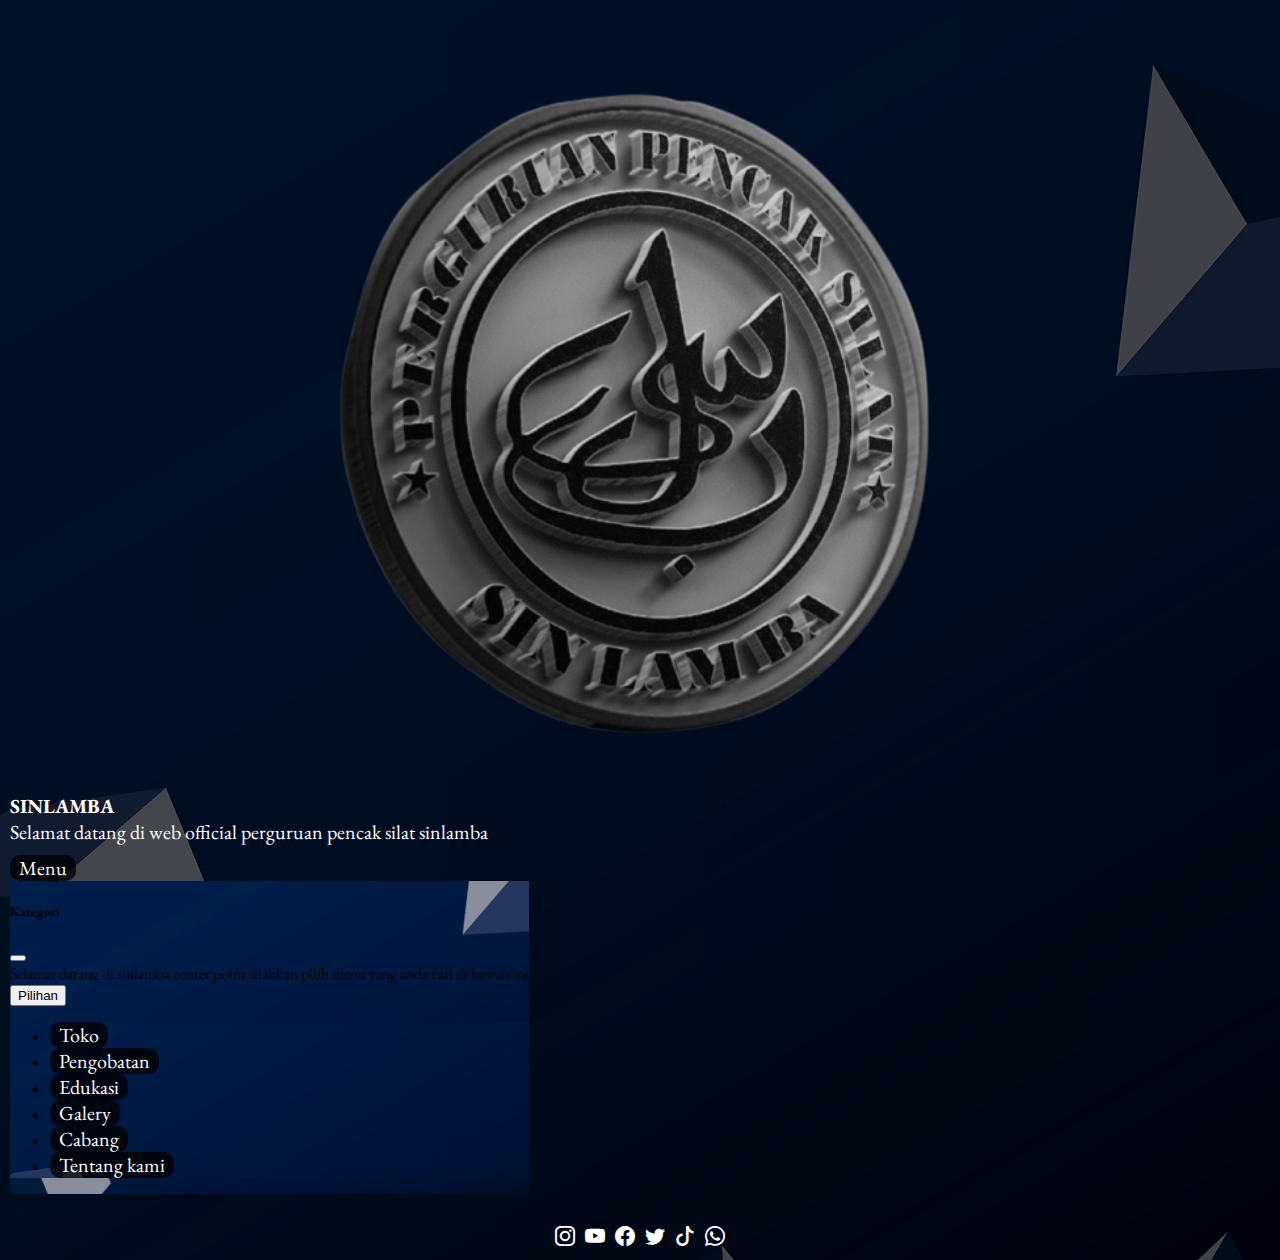
<file: index.html>
<!DOCTYPE html>
<html lang="en">
  <head>
    <meta charset="utf-8" />
    <meta name="viewport" content="width=device-width, initial-scale=1" />
    <link
      rel="shortcut icon"
      href="img/WhatsApp_Image_2023-09-08_at_23.50.00-removebg-preview.png"
      type="image/x-icon"
    />
    <title>Sinlamba</title>
    <link
      href="https://cdn.jsdelivr.net/npm/bootstrap@5.3.1/dist/css/bootstrap.min.css"
      rel="stylesheet"
      integrity="sha384-4bw+/aepP/YC94hEpVNVgiZdgIC5+VKNBQNGCHeKRQN+PtmoHDEXuppvnDJzQIu9"
      crossorigin="anonymous"
    />
    <link href="https://unpkg.com/aos@2.3.1/dist/aos.css" rel="stylesheet" />
    <link rel="stylesheet" href="style copy.css" />
    <link
      rel="stylesheet"
      href="https://cdn.jsdelivr.net/npm/bootstrap-icons@1.10.5/font/bootstrap-icons.css"
    />
  </head>
  <body>
    <div class="menu">
      <div class="nav">
        <img src="img/sas-removebg-preview.png" alt="" />
      </div>
      <div class="item-1">
        <h1>SINLAMBA</h1>
        <p>Selamat datang di web official perguruan pencak silat sinlamba</p>
        <a href=""
          ><a
            class="btn btn-dark"
            data-bs-toggle="offcanvas"
            href="#offcanvasExample"
            role="button"
            aria-controls="offcanvasExample"
          >
            Menu
          </a>

          <div
            class="offcanvas offcanvas-start text-bg-dark"
            tabindex="-1"
            id="offcanvasExample"
            aria-labelledby="offcanvasExampleLabel"
          >
            <div data-bs-theme="dark" class="offcanvas-header">
              <h5 class="offcanvas-title" id="offcanvasExampleLabel">
                Kategori
              </h5>
              <button
                type="button"
                class="btn-close"
                data-bs-dismiss="offcanvas"
                aria-label="Close"
              ></button>
            </div>
            <div class="offcanvas-body">
              <div>
                Selamat datang di sinlamba center point silahkan pilih menu yang
                anda cari di bawah ini
              </div>
              <div class="dropdown mt-3">
                <button
                  class="btn btn-secondary dropdown-toggle"
                  type="button"
                  data-bs-toggle="dropdown"
                >
                  Pilihan
                </button>
                <ul class="dropdown-menu text-bg-dark">
                  <li><a class="dropdown-item" href="shop.html">Toko</a></li>
                  <li>
                    <a class="dropdown-item" href="pengobatan.html"
                      >Pengobatan</a
                    >
                  </li>
                  <li>
                    <a class="dropdown-item" href="edukasi.html">Edukasi</a>
                  </li>
                  <li><a class="dropdown-item" href="shop.html">Galery</a></li>
                  <li><a class="dropdown-item" href="#">Cabang</a></li>
                  <li>
                    <a class="dropdown-item" href="shop.html">Tentang kami</a>
                  </li>
                </ul>
              </div>
            </div>
          </div></a
        >
      </div>
      <div class="item-2">
        <a href=""><i class="bi bi-instagram"></i></a>
        <a href=""><i class="bi bi-youtube"></i></a>
        <a href=""><i class="bi bi-facebook"></i></a>
        <a href=""><i class="bi bi-twitter"></i></a>
        <a href=""><i class="bi bi-tiktok"></i></a>
        <a href=""><i class="bi bi-whatsapp"></i></a>
      </div>
    </div>
    <!-- script -->
    <script src="https://unpkg.com/aos@2.3.1/dist/aos.js"></script>
    <script>
      AOS.init();
    </script>
    <script
      src="https://cdn.jsdelivr.net/npm/bootstrap@5.3.1/dist/js/bootstrap.bundle.min.js"
      integrity="sha384-HwwvtgBNo3bZJJLYd8oVXjrBZt8cqVSpeBNS5n7C8IVInixGAoxmnlMuBnhbgrkm"
      crossorigin="anonymous"
    ></script>
  </body>
</html>
</file>
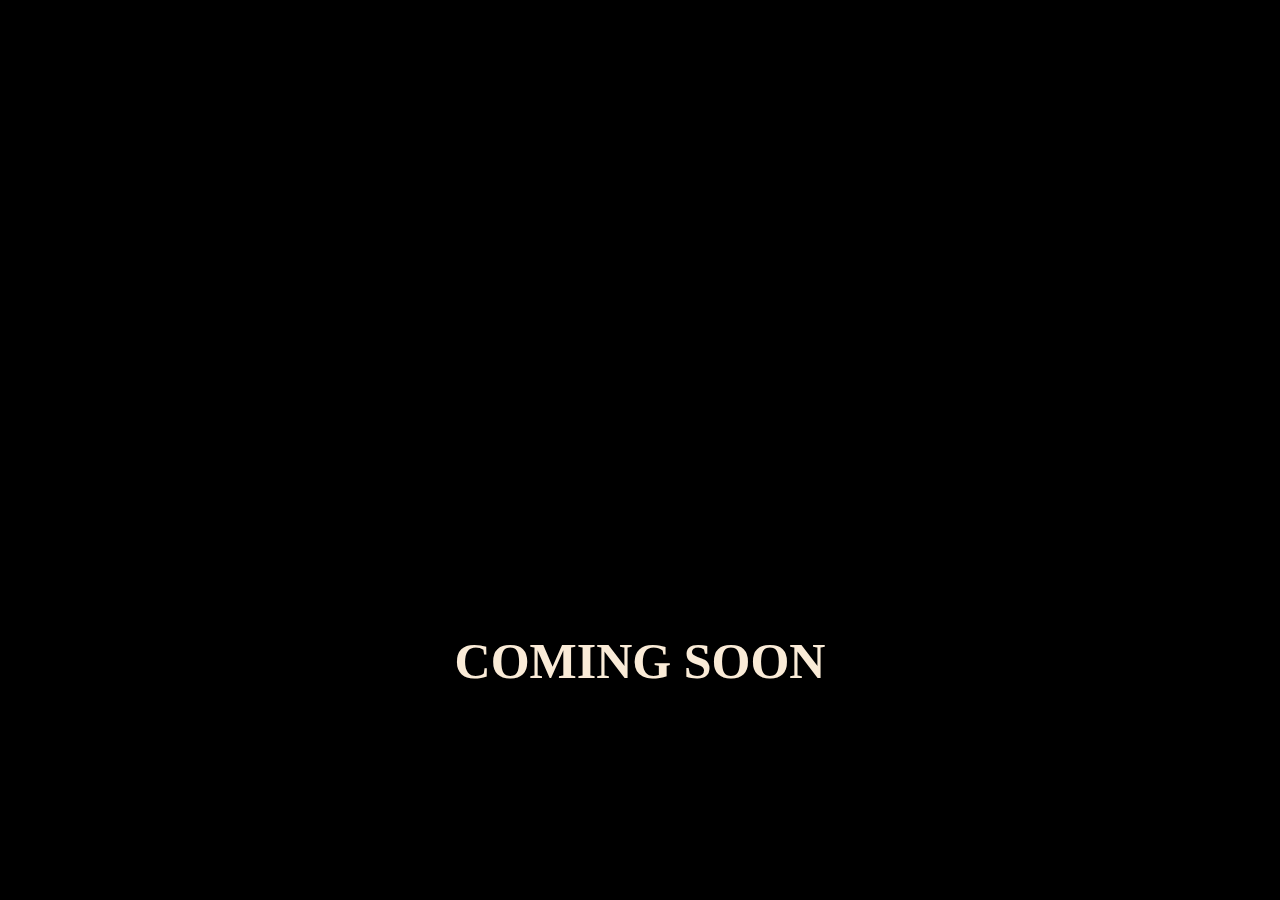
<file: edukasi.html>
<!DOCTYPE html>
<html lang="en">
  <head>
    <meta charset="UTF-8" />
    <meta name="viewport" content="width=device-width, initial-scale=1.0" />
    <title></title>
  </head>
  <body></body>
</html>
<!DOCTYPE html>
<html lang="en">
  <head>
    <meta charset="UTF-8" />
    <meta name="viewport" content="width=device-width, initial-scale=1.0" />
    <title>Document</title>
  </head>
  <body bgcolor="black">
    <div>
      <h1
        style="
          display: flex;
          color: antiquewhite;
          justify-content: center;
          align-items: center;
          margin-top: 50%;
          font-size: 50px;
        "
      >
        COMING SOON
      </h1>
    </div>
  </body>
</html>
</file>
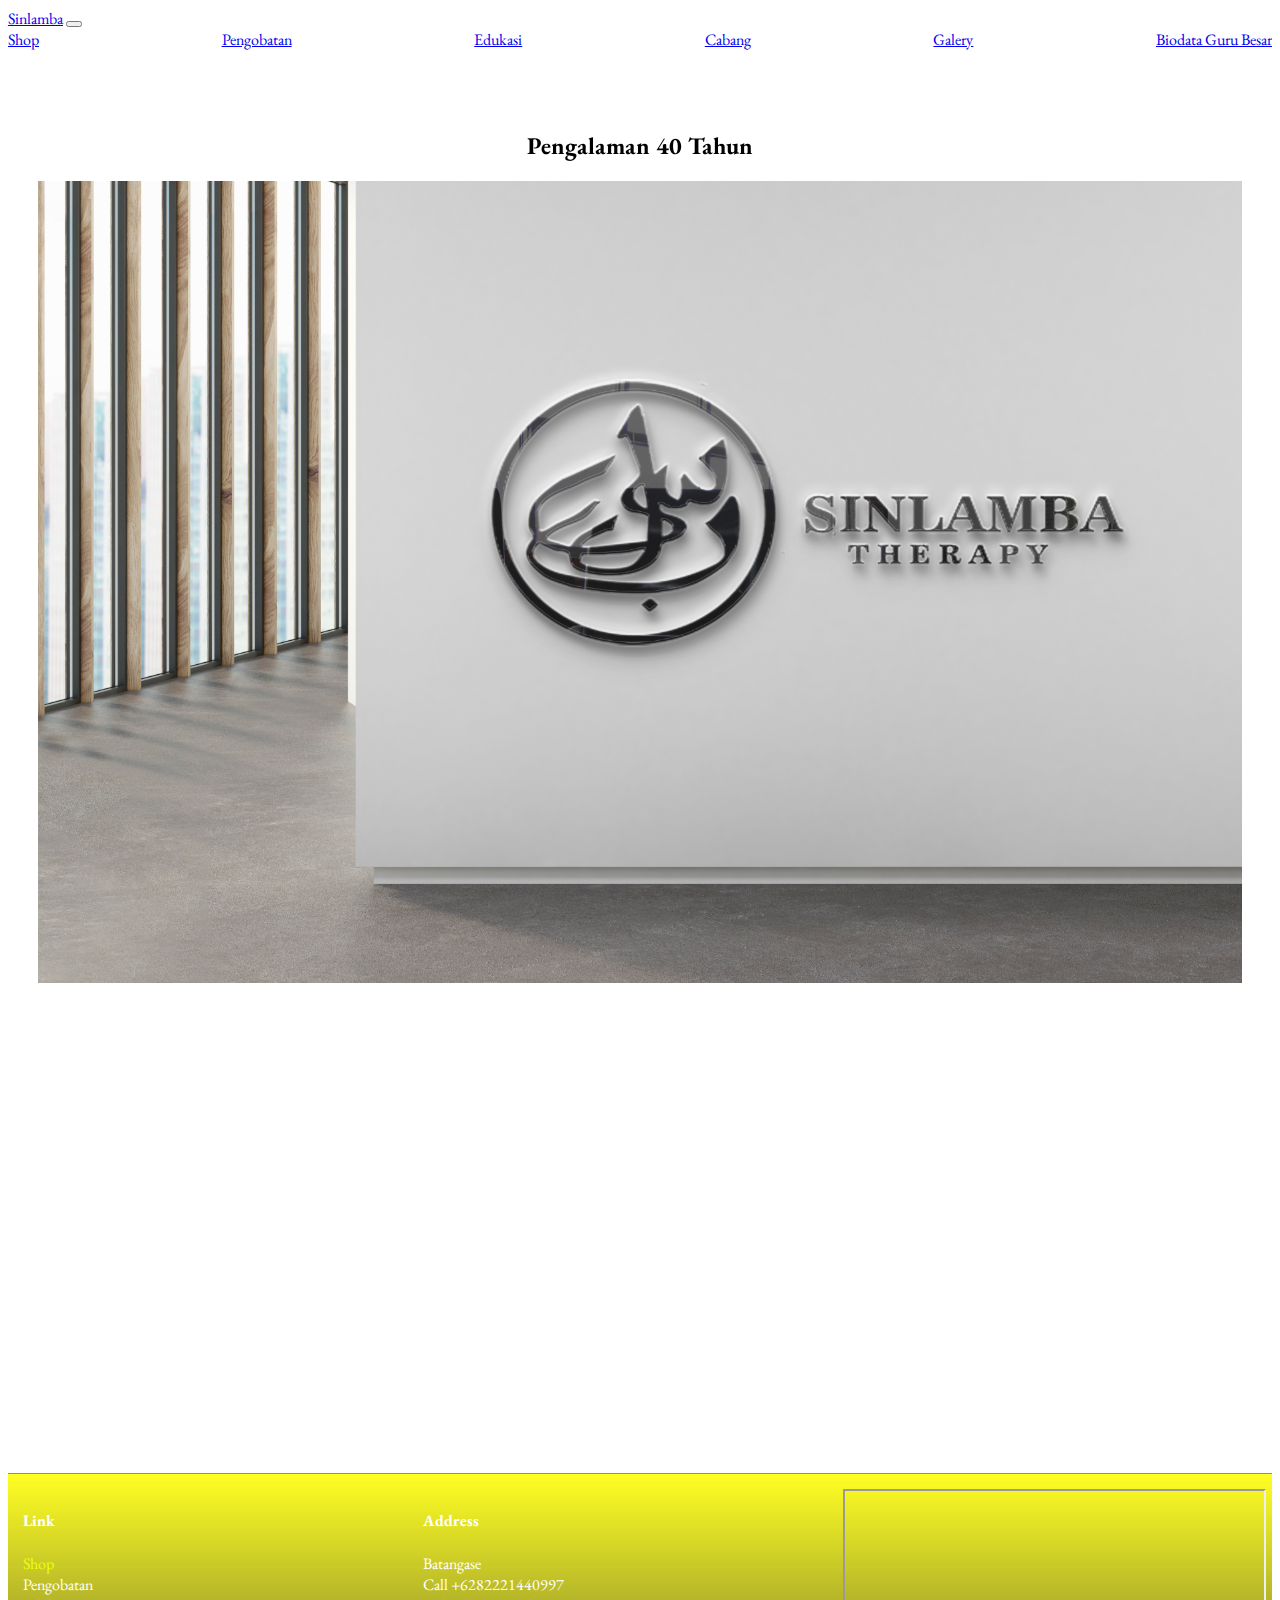
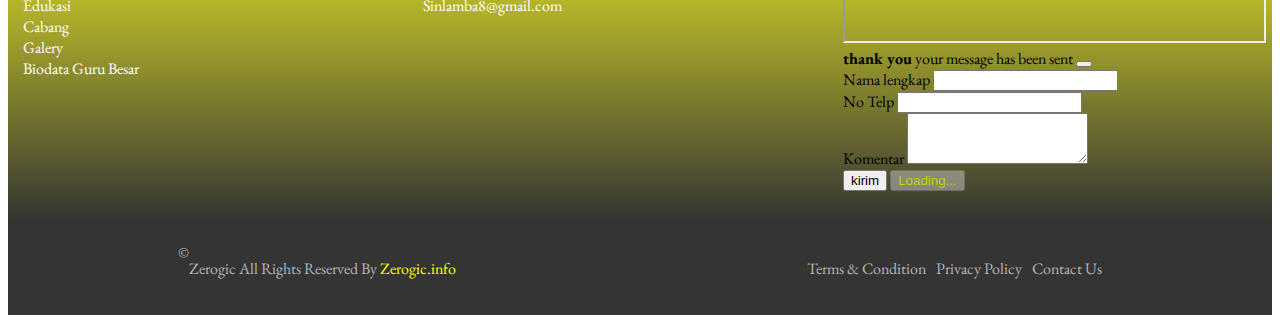
<file: pengobatan.html>
<!DOCTYPE html>
<html lang="en">
  <head>
    <meta charset="utf-8" />
    <meta name="viewport" content="width=device-width, initial-scale=1" />
    <link rel="shortcut icon" href="img/sas.png" type="image/x-icon">
    <title>Sinlamba</title>
    <link
      href="https://cdn.jsdelivr.net/npm/bootstrap@5.3.1/dist/css/bootstrap.min.css"
      rel="stylesheet"
      integrity="sha384-4bw+/aepP/YC94hEpVNVgiZdgIC5+VKNBQNGCHeKRQN+PtmoHDEXuppvnDJzQIu9"
      crossorigin="anonymous"
    />
    <link href="https://unpkg.com/aos@2.3.1/dist/aos.css" rel="stylesheet">
    <link rel="stylesheet" href="style.css" />
  </head>
  <body>
    <nav class="navbar navbar-expand-lg bg-body-tertiary">
      <div class="container-fluid">
        <a class="navbar-brand" href="index.html">Sinlamba</a>
        <button
          class="navbar-toggler"
          type="button"
          data-bs-toggle="collapse"
          data-bs-target="#navbarNavAltMarkup"
          aria-controls="navbarNavAltMarkup"
          aria-expanded="false"
          aria-label="Toggle navigation"
        >
          <span class="navbar-toggler-icon"></span>
        </button>
        <div class="collapse navbar-collapse" id="navbarNavAltMarkup">
          <div class="navbar-nav">
            <a class="nav-link active" aria-current="page" href="shop.html">Shop</a>
            <a class="nav-link" href="#">Pengobatan</a>
            <a class="nav-link" href="edukasi.html">Edukasi</a>
            <a class="nav-link" href="shop.html">Cabang</a>
            <a class="nav-link" href="shop.html">Galery</a>
            <a class="nav-link" href="shop.html">Biodata Guru Besar</a>
          </div>
        </div>
      </div>
    </nav>
        <div class="main-3">
      <div data-aos="fade-up" class="experience">
        <h2>Pengalaman 40 Tahun</h2>
        <img src="img/ssssssssssssss.jpg" alt="" width="500"/>
      </div>
      <div data-aos="fade-left" class="header">
        <h2>
          <span>Sinlamba</span> pengobatan alternatif<br />untuk penyakit nonmedis   
        </h2>
        <div data-aos="fade-left" class="item-abaout">
          <h4>Jasmani & Rohani</h4>
          <p>
            Lorem ipsum dolor sit amet consectetur, adipisicing elit.
            Asperiores, perferendis?
          </p>
        </div>
        <div data-aos="fade-left" class="item-abaout">
          <h4>Pikiran & Mental</h4>
          <p>
            Lorem ipsum dolor sit amet consectetur, adipisicing elit.
            Asperiores, perferendis?
          </p>
        </div>
        <div data-aos="fade-left" class="item-abaout">
          <h4>Fisioterapi & Hipnoterapi</h4>
          <p>
            Lorem ipsum dolor sit amet consectetur, adipisicing elit.
            Asperiores, perferendis?
          </p>
        </div>
        <div data-aos="fade-up" class="read"><a href="https://api.whatsapp.com/send?phone=6282187914009&text=Saya%20tertarik%20untuk%20membeli%20produk%20ini%20segera.">Baca Selengkapnya</a></div>
      </div>
    </div>
    </div>
    <!-- footer -->
    <div class="footer-ev">
      <div id="Contact" class="content-fo">
        <h4>Link</h4>
        <a style="color: rgb(238, 255, 0)" class="active" href="shop.html">Shop</a>
        <a href="">Pengobatan</a>
        <a href="">Edukasi</a>
        <a href="">Cabang</a>
        <a href="">Galery</a>
        <a href="">Biodata Guru Besar</a>
      </div>
      <div class="addres">
        <h4>Address</h4>
        <a href="https://goo.gl/maps/g5tsaJmpNRChHGUG9">Batangase</a>
        <a
          href="https://api.whatsapp.com/send?phone=6282187914009&text=Saya%20tertarik%20untuk%20membeli%20produk%20ini%20segera."
          >Call +6282221440997</a
        >
        <a href="https://mail.google.com/chat/u/0/?hl=in#chat/dm/8RI05UAAAAE"
          >Sinlamba8@gmail.com</a
        >
      </div>
      <div class="subs">
        <div class="aaa">
             <iframe
        src="https://www.google.com/maps/embed?pb=!1m18!1m12!1m3!1d993.5568848735436!2d119.57521506951596!3d-5.066832263817248!2m3!1f0!2f0!3f0!3m2!1i1024!2i768!4f13.1!3m3!1m2!1s0x2dbefbe1d1ca11b3%3A0x42a0b6bf75b410b7!2sKeluarga%20Besar%20Sim%20Lam%20Ba!5e0!3m2!1sid!2sid!4v1694205980385!5m2!1sid!2sid"
        allowfullscreen="" loading="lazy" referrerpolicy="no-referrer-when-downgrade" class="map"></iframe></div>
        <div
          class="alert alert-success d-none alert-dismissible fade show my-alert"
          role="alert"
        >
          <strong>thank you</strong> your message has been sent
          <button
            type="button"
            class="btn-close"
            data-bs-dismiss="alert"
            aria-label="Close"
          ></button>
        </div>
        <form name="freedom-contact">
          <div class="mb-4">
            <label style="color: black;" for="email" class="form-label">Nama lengkap</label>
            <input
              name="email area"
              type="email"
              class="form-control"
              id="Email"
              aria-describedby="emai"
            />
          </div>
          <div class="mb-4">
            <label style="color: black;" for="email" class="form-label">No Telp</label>
            <input
              name="email area"
              type="no telp"
              class="form-control"
              id="Email"
              aria-describedby="no telp"
            />
          </div>
          <div class="mb-3">
            <label style="color: black;" for="exampleFormControlTextarea1" class="form-label"
              >Komentar</label
            >
            <textarea
              name="comment area"
              class="form-control"
              id="exampleFormControlTextarea1"
              rows="3"
            ></textarea>
          </div>

          <button type="submit" class="btn btn-dark btn-kirim">kirim</button>
          <button
            class="btn btn-danger d-none btn-loading"
            type="button"
            disabled
          >
            <span
              class="spinner-border spinner-border-sm"
              aria-hidden="true"
            ></span>
            <span role="status">Loading...</span>
          </button>
        </form>
        <div
          style="opacity: 0"
          class="alert alert-danger alert-dismissible fade show"
          role="alert"
        >
          <strong>Holy guacamole!</strong> You should check in on some of those
          fields below.
        </div>
      </div>
    </div>
    <div class="copyright">
      <div class="rrp">
        &copy;
        <p>
          Zerogic All Rights Reserved By
          <span><a href="">Zerogic.info</a></span>
        </p>
      </div>
      <div class="crp">
        <a href="">Terms & Condition</a>
        <a href="">Privacy Policy</a>
        <a href="">Contact Us</a>
      </div>
    </div>
    <!-- script -->
    <script src="https://unpkg.com/aos@2.3.1/dist/aos.js"></script>
    <script>
  AOS.init();
</script>
    <script
      src="https://cdn.jsdelivr.net/npm/bootstrap@5.3.1/dist/js/bootstrap.bundle.min.js"
      integrity="sha384-HwwvtgBNo3bZJJLYd8oVXjrBZt8cqVSpeBNS5n7C8IVInixGAoxmnlMuBnhbgrkm"
      crossorigin="anonymous"
    ></script>
  </body>
</html>
</file>
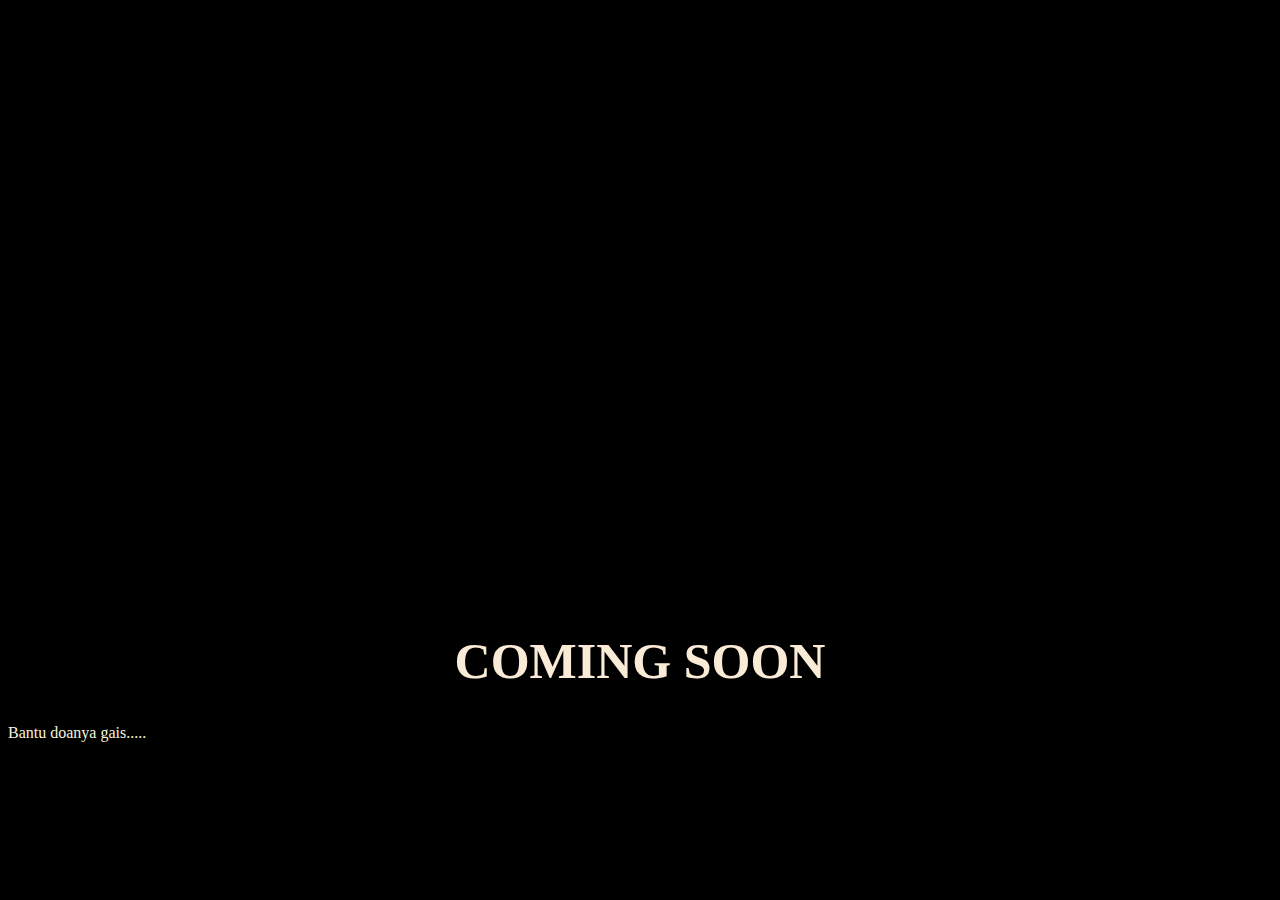
<file: shop.html>
<!DOCTYPE html>
<html lang="en">
  <head>
    <meta charset="UTF-8" />
    <meta name="viewport" content="width=device-width, initial-scale=1.0" />
    <title></title>
  </head>
  <body></body>
</html>
<!DOCTYPE html>
<html lang="en">
  <head>
    <meta charset="UTF-8" />
    <meta name="viewport" content="width=device-width, initial-scale=1.0" />
    <title>Document</title>
  </head>
  <body bgcolor="black">
    <div>
      <h1
        style="
          display: flex;
          color: antiquewhite;
          justify-content: center;
          align-items: center;
          margin-top: 50%;
          font-size: 50px;
        "
      >
        COMING SOON
      </h1>
      <p style="color: beige">Bantu doanya gais.....</p>
    </div>
  </body>
</html>
</file>
<file: style copy.css>
/* font */
@import url("https://fonts.googleapis.com/css2?family=EB+Garamond:wght@500&family=PT+Serif&family=Raleway:wght@200&family=Roboto:ital,wght@0,100;1,100&display=swap");

:root {
  overflow-x: hidden;
}

body {
  background-color: black;
  font-family: "EB Garamond";
  margin: 0%;
  padding: 0%;
  background: linear-gradient(
      to right,
      rgba(0, 0, 0, 0.501),
      rgba(0, 0, 0, 0.541)
    ),
    url(img/bg.jpg);
  background-position: center;
  background-size: cover;
  overflow-x: hidden;
}
.offcanvas,
.dropdown-menu {
  background: url(img/bg.jpg);
  background-position: center;
  background-size: cover;
  overflow-x: hidden;
}

.item-1 {
  display: flex;
  flex-direction: column;
  align-items: start;
  margin-top: 30px;
  padding-left: 10px;
}
.item-1 h1,
p,
a {
  color: white;
  text-decoration: none;
  font-size: 20px;
  padding: 0;
  margin: 0;
}
.nav {
  display: flex;
  justify-content: center;
  padding: 10px;
  margin-top: 60px;
}
.nav img {
  border-radius: 50%;
  width: 50%;
  animation: ass 2s ease infinite alternate-reverse;
}
@keyframes ass {
  0% {
    transform: translateY(0);
  }
  100% {
    transform: translateY(10px);
  }
}
.item-1 a {
  background-color: rgba(0, 0, 0, 0.765);
  padding: 0px 9px;
  border-radius: 10px;
  margin-top: 5px;
  color: white;
}
.item-2 {
  display: flex;
  margin-top: 20px;
  justify-content: center;
  padding: 5px;
}
.item-2 a {
  padding: 5px;
}
</file>
<file: style.css>
/* font */
@import url("https://fonts.googleapis.com/css2?family=EB+Garamond:wght@500&family=PT+Serif&family=Raleway:wght@200&family=Roboto:ital,wght@0,100;1,100&display=swap");

:root {
  overflow-x: hidden;
}
body {
  font-family: "EB Garamond";
  overflow-x: hidden;
}
.navbar-nav {
  display: flex;
  justify-content: space-between;
}
.menu {
  display: flex;
  justify-content: space-around;
  align-items: center;
}
.footer-ev {
  background: linear-gradient(rgba(255, 255, 0, 0.861), rgba(0, 0, 0, 0.797));
  display: flex;
  justify-content: space-between;
  margin-top: 100px;
  border-top: 1px solid rgba(175, 175, 175, 0.712);
  padding: 10px;
  flex-wrap: wrap-reverse;
  cursor: pointer;
}
.info {
  color: rgb(255, 255, 255);
}
.content-fo {
  display: flex;
  flex-direction: column;
  color: rgb(255, 255, 255);
  padding: 5px;
}
.content-fo a {
  text-decoration: none;
  color: #ffffff;
}
.addres {
  display: flex;
  flex-direction: column;
  color: rgb(255, 255, 255);
  padding: 5px;
}
.addres a {
  color: rgb(255, 255, 255);
  text-decoration: none;
  width: 100%;
  flex-wrap: wrap;
}

.form-label {
  color: #000000;
}
.subs a {
  text-decoration: none;
  color: white;
}
.subs {
  margin-top: 5px;
}
.copyright {
  display: flex;
  justify-content: space-around;
  align-items: center;
  flex-wrap: wrap-reverse;
  background: linear-gradient(rgba(0, 0, 0, 0.797), rgba(0, 0, 0, 0.797));
}
.rrp {
  display: flex;
  color: #b4b4b4;
  padding: 20px;
}
.rrp a {
  text-decoration: none;
  color: rgb(251, 255, 0);
}
.rrp a:hover {
  color: #fcff46;
}
.rrp p:hover {
  color: #fff346;
  cursor: pointer;
}
.crp {
  display: flex;
  color: white;
  padding: 20px;
}
.crp a {
  margin-left: 10px;
  text-decoration: none;
  color: #b4b4b4;
}
.crp a:hover {
  color: #ff9f46;
  cursor: pointer;
}
.main-3 {
  display: flex;
  justify-content: space-around;
  align-items: center;
  flex-wrap: wrap;
  margin-top: 30px;
  padding: 20px;
  color: rgb(0, 0, 0);
}
.main-3 p {
  margin-top: -14px;
}
.experience {
  display: flex;
  flex-direction: column;
  justify-content: center;
  align-items: center;
  padding: 10px;
}
.experience img {
  width: 100%;
}
span {
  color: rgb(192, 210, 0);
}
.read {
  border-radius: 2px;
  margin-top: 40px;
}
.read a {
  font-size: 20px;
  border-radius: 5px;
  background-color: rgb(251, 255, 0);
  padding: 10px;
  color: rgb(0, 0, 0);
  text-decoration: none;
  margin-top: 10px;
  border: 1px solid rgb(255, 255, 0);
}
.read a:hover {
  background-color: transparent;
  transition: 1s;
  color: black;
}
.main-dua a {
  text-decoration: none;
  font-size: 18px;
  color: rgb(0, 0, 0);
}
.header h6 a {
  text-decoration: none;
  font-size: 17px;
  color: rgb(238, 255, 0);
}
/* contact */
.aaa iframe {
  width: 100%;
}
</file>
